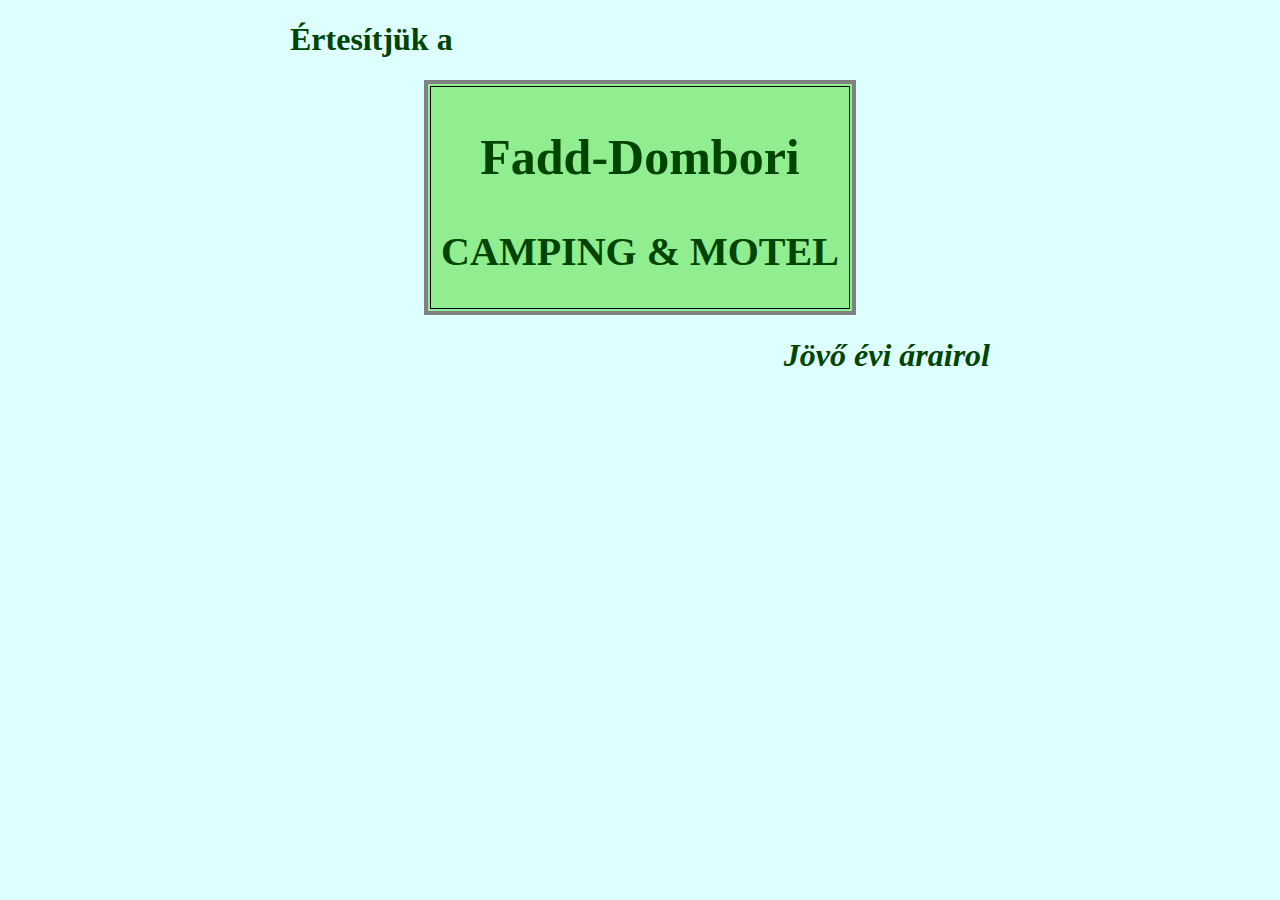
<file: index.html>
<!DOCTYPE html>
<html lang="hu">

<head>
    <meta charset="UTF-8">
    <meta name="viewport" content="width=device-width, initial-scale=1.0">
    <title>Fadd-Dombori</title>
    <link rel="stylesheet" href="style.css">
    <meta http-equiv="refresh" content="5">
</head>

<body>
    <h1 class="felsocim">Értesítjük a</h1>
    <div class="kdoboz">
        <div class="bdoboz">
            <h2 class="felso">Fadd-Dombori</h2>
            <h2 class="also">CAMPING & MOTEL</h2>
        </div>
    </div>
    <h1 class="alsocim">Jövő évi árairol</h1>
    

</body>

</html>
</file>
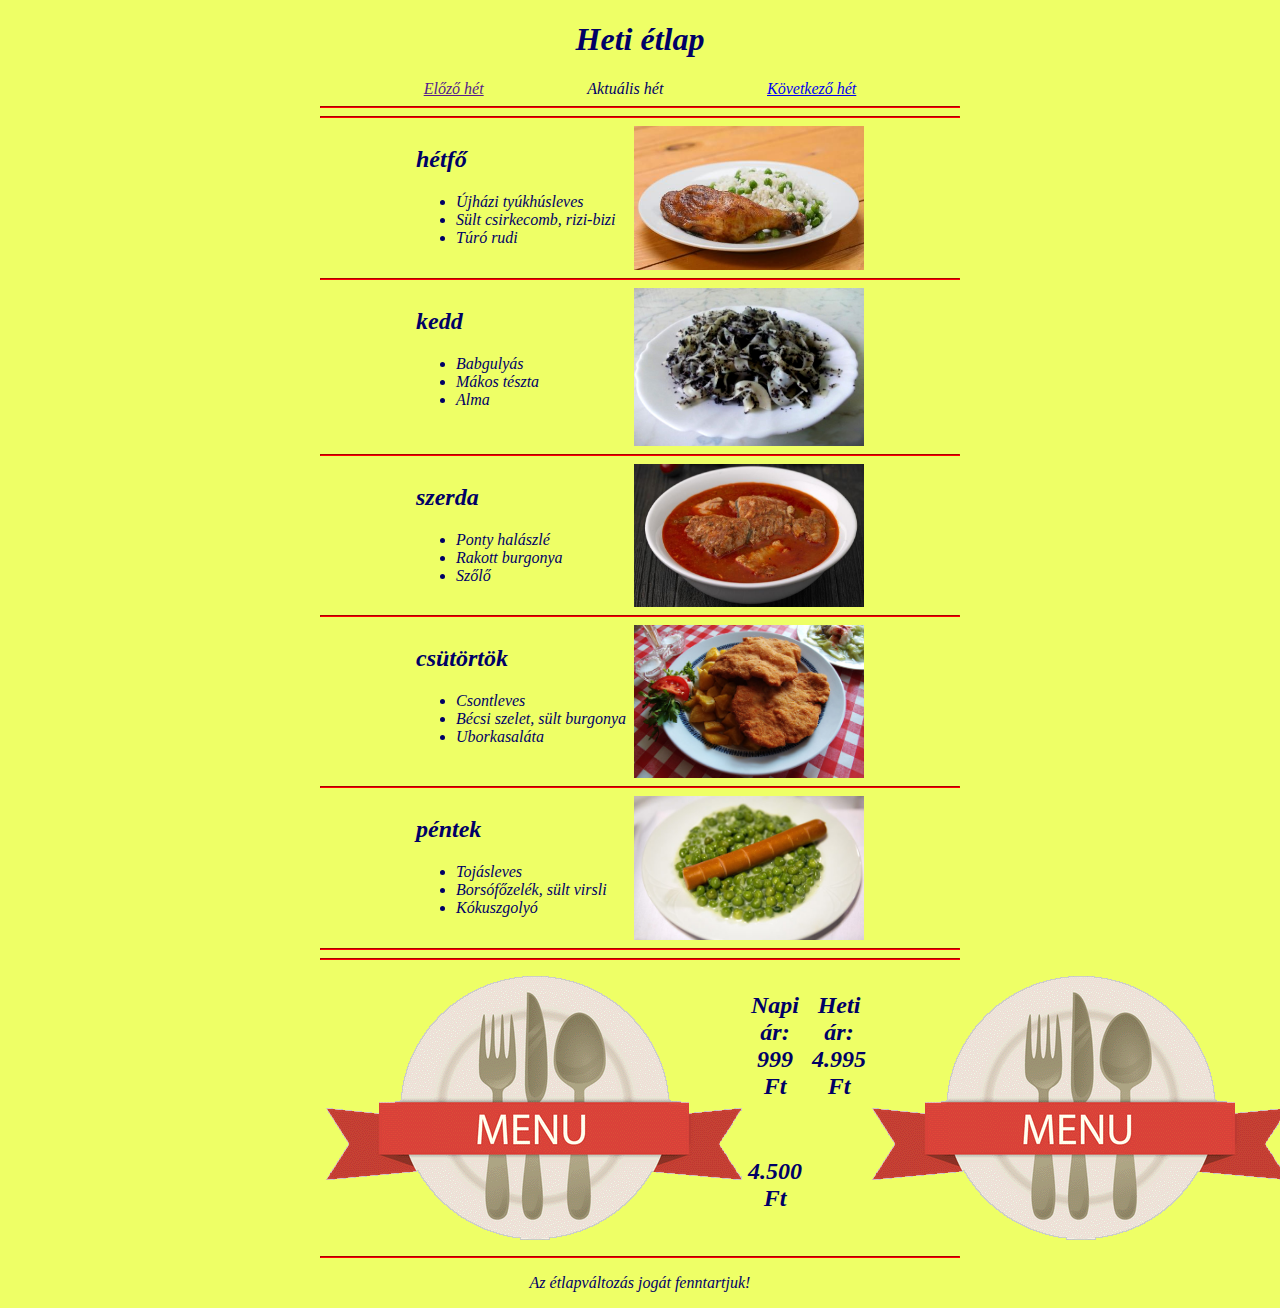
<file: html/html001/index.html>
<!DOCTYPE html>
<html lang="hu">

<head>
    <meta charset="UTF-8">
    <meta name="viewport" content="width=device-width, initial-scale=1.0">
    <title>Heti étlap</title>
    <link rel="stylesheet" href="style.css">
</head>

<body>
    <h1>Heti étlap</h1>

    <div class="hetek">
        <a href="">Előző hét</a>
        <span>Aktuális hét</span>
        <a href="#">Következő hét</a>
    </div>
    <hr>
    <hr>

    <div class="egynap">
        <div>
            <h2>hétfő</h2>
            <ul>
                <li>Újházi tyúkhúsleves</li>
                <li>Sült csirkecomb, rizi-bizi</li>
                <li>Túró rudi</li>
            </ul>
        </div>
        <img src="hetfo_csirkecomb.jpg">
    </div>
    <hr>


    <div class="egynap">
        <div>
            <h2>kedd</h2>
            <ul>
                <li>Babgulyás</li>
                <li>Mákos tészta</li>
                <li>Alma</li>
            </ul>
        </div>
        <img src="kedd_makosteszta.jpg">
    </div>
    <hr>


    <div class="egynap">
        <div>
            <h2>szerda</h2>
            <ul>
                <li>Ponty halászlé</li>
                <li>Rakott burgonya</li>
                <li>Szőlő</li>
            </ul>
        </div>
        <img src="szerda_halaszle.jpg">
    </div>
    <hr>


    <div class="egynap">
        <div>
            <h2>csütörtök</h2>
            <ul>
                <li>Csontleves</li>
                <li>Bécsi szelet, sült burgonya</li>
                <li>Uborkasaláta</li>
            </ul>
        </div>
        <img src="csutortok_rantotthus.jpg">
    </div>
    <hr>


    <div class="egynap">
        <div>
            <h2>péntek</h2>
            <ul>
                <li>Tojásleves</li>
                <li>Borsófőzelék, sült virsli</li>
                <li>Kókuszgolyó</li>
            </ul>
        </div>
        <img src="pentek_borsofozelek.jpg">
    </div>
    <hr>
    <hr>


    <div class="arakcsik">
        <img src="tanyer.gif">
        <div class="arak">
            <p>
                <span>Napi ár:</span>
                <span>999 Ft</span>
            </p>
            <p>
                <span>Heti ár:</span>
                <span>4.995 Ft</span>
            </p>
            <p>
                <span></span>
                <span>4.500 Ft</span>
            </p>
        </div>
        <img src="tanyer.gif">
    </div>
    <hr>


    <p>Az étlapváltozás jogát fenntartjuk!</p>



</body>

</html>
</file>
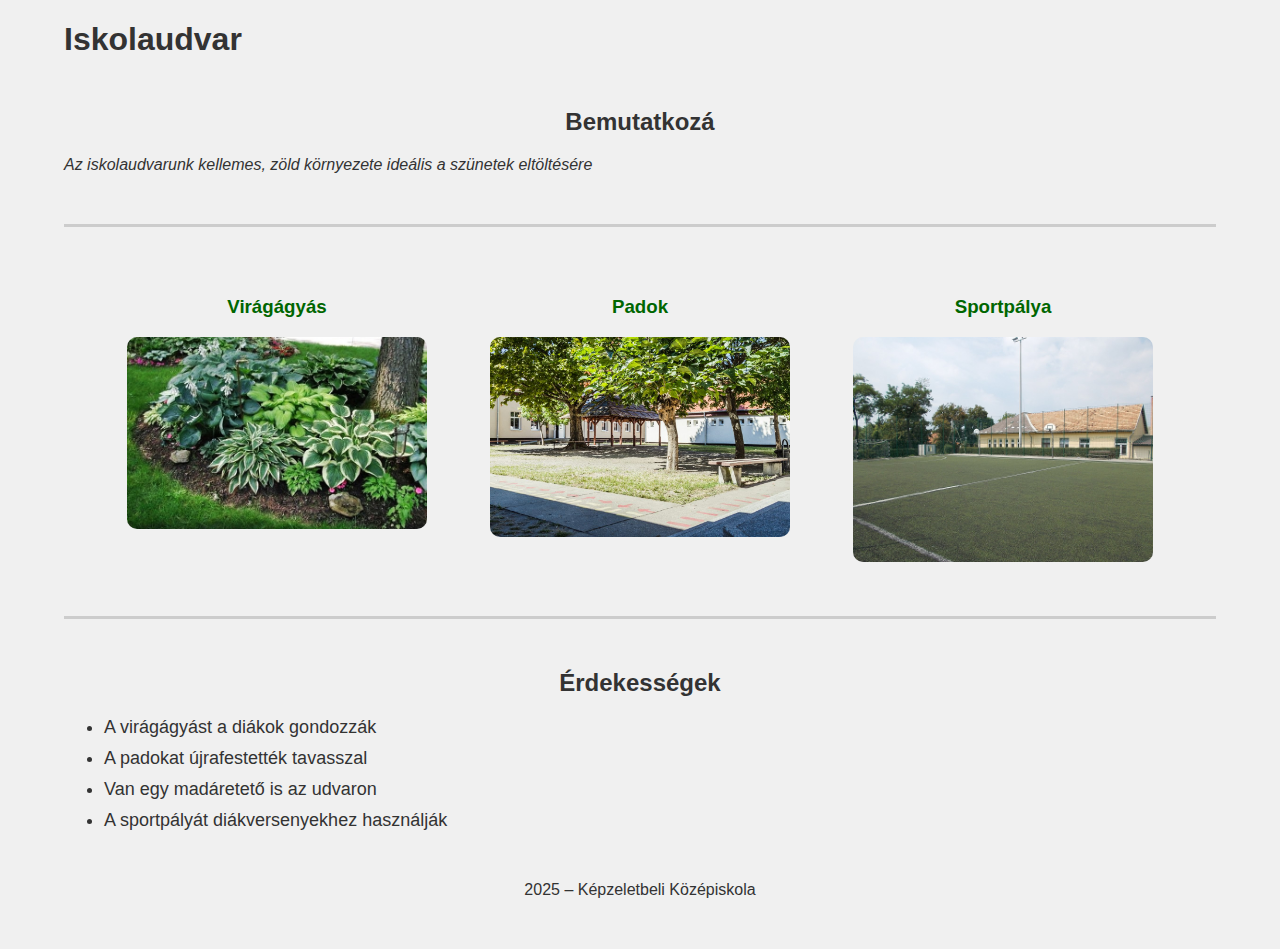
<file: html/html002/index.html>
<!DOCTYPE html>
<html lang="hu">

<head>
    <meta charset="UTF-8">
    <title>Iskolaudvar</title>
    <link rel="stylesheet" href="style.css">
</head>

<body>

    <div class="keret">

        <h1>Iskolaudvar</h1>

        <div class="bemutato">
            <h2>Bemutatkozá</h2>
            <p>Az iskolaudvarunk kellemes, zöld környezete ideális a szünetek eltöltésére</p>
        </div>
        <hr>

        <div class="latvanyok">
            <div class="latvany">
                <h3>Virágágyás</h3>
                <img src="viragagyas.jpg">
            </div>
            <div class="latvany">
                <h3>Padok</h3>
                <img src="padok.jpg">
            </div>
            <div class="latvany">
                <h3>Sportpálya</h3>
                <img src="sportpalya.jpg">
            </div>

        </div>
        <hr>

        <div class="erdekessegek">
            <h2>Érdekességek</h2>
            <ul>
                <li>A virágágyást a diákok gondozzák</li>
                <li>A padokat újrafestették tavasszal</li>
                <li>Van egy madáretető is az udvaron</li>
                <li>A sportpályát diákversenyekhez használják</li>
            </ul>
        </div>


        <footer>
            <p>2025 – Képzeletbeli Középiskola</p>
        </footer>

    </div>

</body>

</html>
</file>
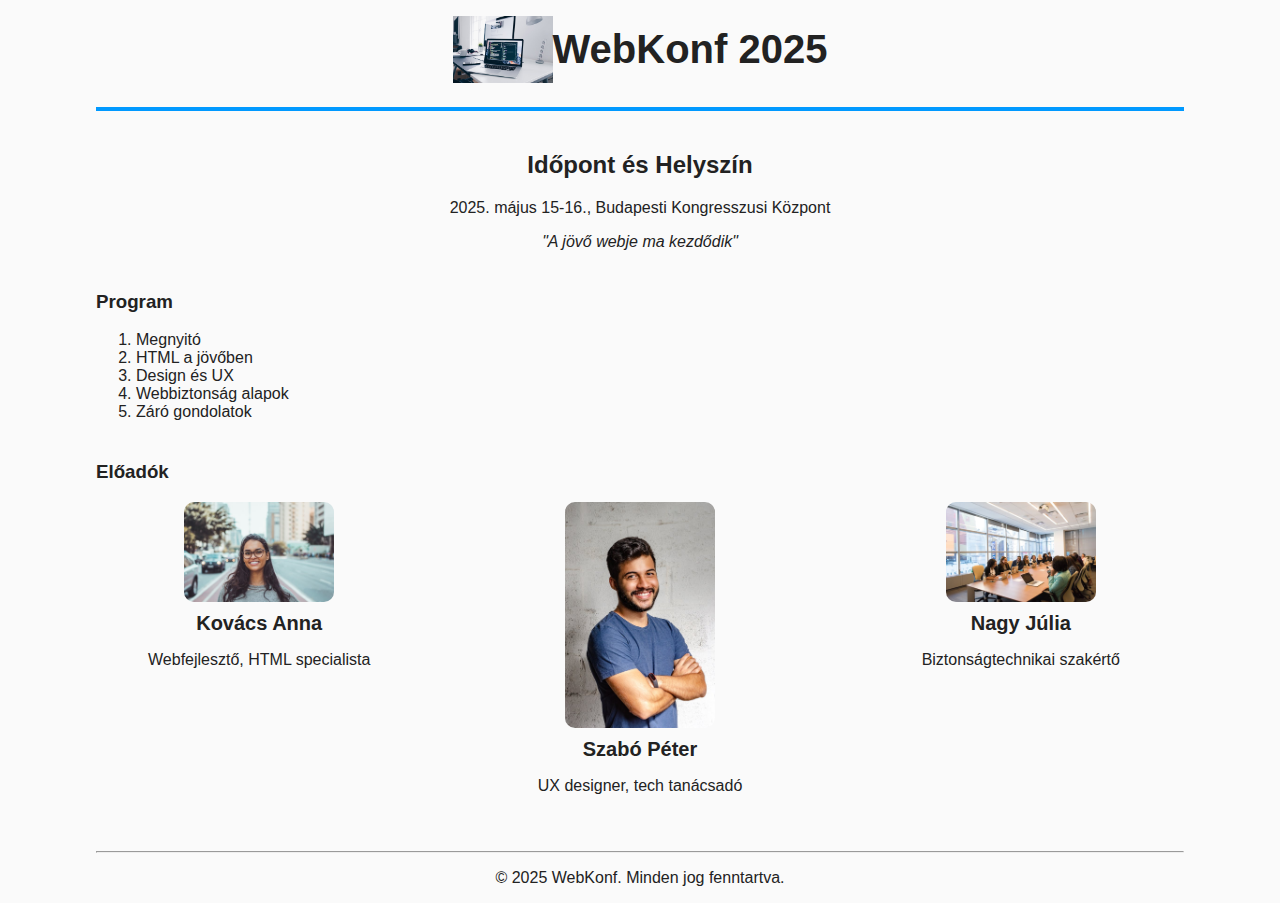
<file: html/html004/index.html>
<!DOCTYPE html>
<html lang="hu">
<head>
    <meta charset="UTF-8">
    <title>WebKonf 2025</title>
    <link rel="stylesheet" href="style.css">
</head>
<body>

<div class="container">

    <header>
        <img src="logo.jpeg" alt="Konferencia logója" class="logo">
        <h1>WebKonf 2025</h1>
    </header>

    <hr class="kek-vonal">

    <section class="helyszin">
        <h2>Időpont és Helyszín</h2>
        <p>2025. május 15-16., Budapesti Kongresszusi Központ</p>
        <p class="motto">"A jövő webje ma kezdődik"</p>
    </section>

    <section class="program">
        <h3>Program</h3>
        <ol>
            <li>Megnyitó</li>
            <li>HTML a jövőben</li>
            <li>Design és UX</li>
            <li>Webbiztonság alapok</li>
            <li>Záró gondolatok</li>
        </ol>
    </section>

    <section class="eloadok">
        <h3>Előadók</h3>
        <div class="eloadok-lista">
            <article>
                <img src="eloado1.jpeg" alt="Előadó 1">
                <h4>Kovács Anna</h4>
                <p>Webfejlesztő, HTML specialista</p>
            </article>
            <article>
                <img src="eloado2.jpeg" alt="Előadó 2">
                <h4>Szabó Péter</h4>
                <p>UX designer, tech tanácsadó</p>
            </article>
            <article>
                <img src="eloado3.jpeg" alt="Előadó 3">
                <h4>Nagy Júlia</h4>
                <p>Biztonságtechnikai szakértő</p>
            </article>
        </div>
    </section>

    <footer>
        <hr>
        <p>© 2025 WebKonf. Minden jog fenntartva.</p>
    </footer>

</div>

</body>
</html>
</file>
<file: style.css>
body {
    background-color: #DDFFFF;
    color: #004400 ;
    font-family: Monotype Corsiva, Times new Roman, Courier;
    width: 700px;
    margin: auto;
}

.felsociim {
    font-style: italic;
}

.alsocim {
    font-style: italic;
    text-align: right;
}

.bdoboz > h2 {
    text-align: center;
}

.felso {
    font-size: 50px;
}

.also {
    font-size: 40px;
}

.bdoboz {
    background-color: lightgreen;
    border: 1px solid black;
    margin: auto;
}

.kdoboz {
    border: 4px solid gray;
    background-color: lightgreen;
    margin: auto;
    width: 60%;
    padding: 2px;
}
</file>
<file: html/html001/style.css>
body {
    background-color: #EEFF66;
    color: #000066;
    font-style: italic;
    width: 50%;
    margin: auto;
}

h1 {
    text-align: center;
}

.hetek {
    display: flex;
    justify-content: space-evenly;
}

hr {
    background-color: red;
    border-color: red;
}

.egynap {
    display: flex;
    justify-content: space-between;
    margin-left: 15%;
    margin-right: 15%;
}

.egynap img {
    width: 230px;
}

.arakcsik {
    display: flex;
    justify-content: space-between;
}

.arak {
    display: grid;
    grid-template-columns: auto auto;
    grid-template-rows: auto auto auto;
    grid-gap: 10px;
    font-weight: bold;
    font-size: 24px;
}

.arak span:nth-of-type(4) {
    text-decoration: line-through;
}

p {
    text-align: center;
}
</file>
<file: html/html002/style.css>
body {
    background-color: #F0F0F0;
    color: #333333;
    font-family: arial;
    margin: 0;
    padding: 0;
}

.keret {
    width: 90%;
    margin: 0 auto;
}

.keret > * {
    margin-bottom: 50px;
}

h2 {
    text-align: center;
}

hr {
    height: 3px;
    background-color: #CCC;
    border: none;
}

img {
    width: 300px;
    border-radius: 10px;
}

footer {
    text-align: center;
}

.bemutato > p {
    font-style: italic;
}

.latvanyok {
    display: flex;
    justify-content: space-evenly;
}

.latvany > h3 {
    text-align: center;
    color: #060;
}

.erdekessegek li {
    font-size: 18px;
    margin-bottom: 10px;
}
</file>
<file: html/html004/style.css>
body {
    background-color: #FAFAFA;
    color: #222;
    font-family: Arial;
    margin: 0;
    padding: 0;
}

.container {
    width: 85%;
    margin: 0 auto;
}

header {
    display: flex;
    justify-content: center;
    align-items: center;
}

.logo {
    max-width: 100px;
}

h1 {
    font-size: 2.5em;
}

.kek-vonal {
    height: 4px;
    background-color: #0099FF;
    border: none;
}

.motto {
    font-style: italic;
}

.helyszin {
    text-align: center;
}

footer {
    text-align: center;
}

.navmenu {
    display: flex;
    justify-content: center;
    gap: 20px;
}

.program {
    margin: 40px 0;
}

.eloadok-lista {
    display: flex;
    justify-content: space-between;
}

.eloadok-lista article {
    width: 30%;
    text-align: center;
}

.eloadok-lista img {
    width: 150px;
    height: auto;
    border-radius: 10px;
    display: block;
    margin: 0 auto  ;
}

.eloadok-lista h4 {
    font-weight: bold;
    font-size: 20px;
    margin: 10px 0px 5px;
}

section {
    margin: 40px 0;
}
</file>
